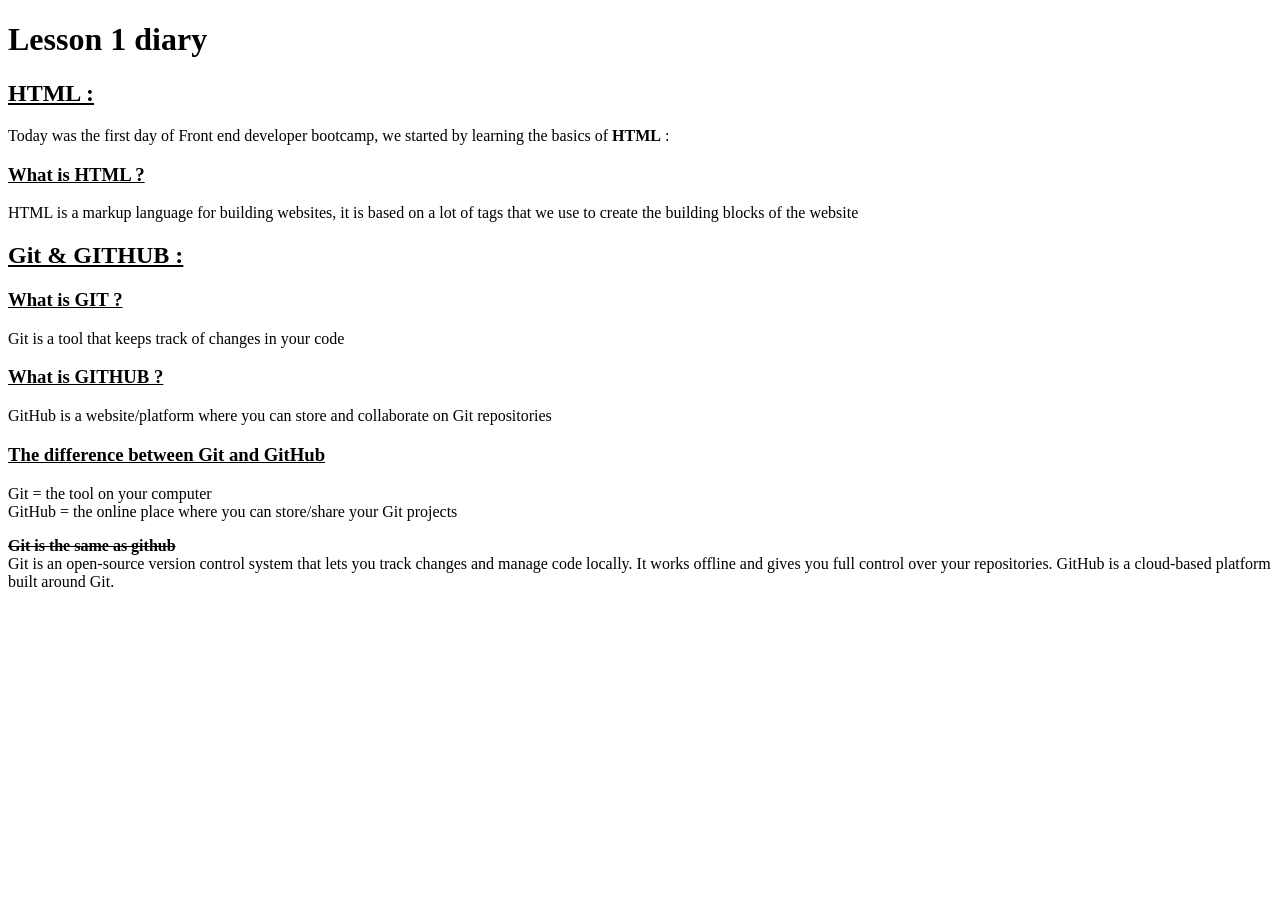
<file: assignment-1-html/index.html>
<!doctype html>
<html lang="en">
  <head>
    <meta http-equiv="Content-Type" content="text/html; charset=utf-8" />
    <meta name="viewport" content="width=device-width, initial-scale=1.0" />
    <meta name="description" content="Your page description" />
    <title>Assignment 1 html</title>
  </head>

  <body>
    <header>
      <h1>Lesson 1 diary</h1>
    </header>

    <main>
      <h2> <u>HTML :</u></h2>
      <p>
        Today was the first day of Front end developer bootcamp, we started by
        learning the basics of <b>HTML</b> :
      </p>
      <h3><u>What is HTML ?</u></h3>
      <p>
        HTML is a markup language for building websites, it is based on a lot of
        tags that we use to create the building blocks of the website
      </p>
      <h2><u>Git & GITHUB :</u></h2>
      <h3><u>What is GIT ?</u></h3>
      <p>Git is a tool that keeps track of changes in your code</p>
      <h3><u>What is GITHUB ?</u></h3>
      <p>GitHub is a website/platform where you can store and collaborate on Git repositories</p>
      <h3><u>The difference between Git and GitHub</u></h3>
      <p> Git = the tool on your computer <br> GitHub = the online place where you can store/share your Git projects</h3>
      <p><s><b>Git is the same as github</b></s> <br> Git is an open-source version control system that lets you track changes and manage code locally. It works offline and gives you full control over your repositories. GitHub is a cloud-based platform built around Git.</p>
    </main>

    <footer></footer>
  </body>
</html>
</file>
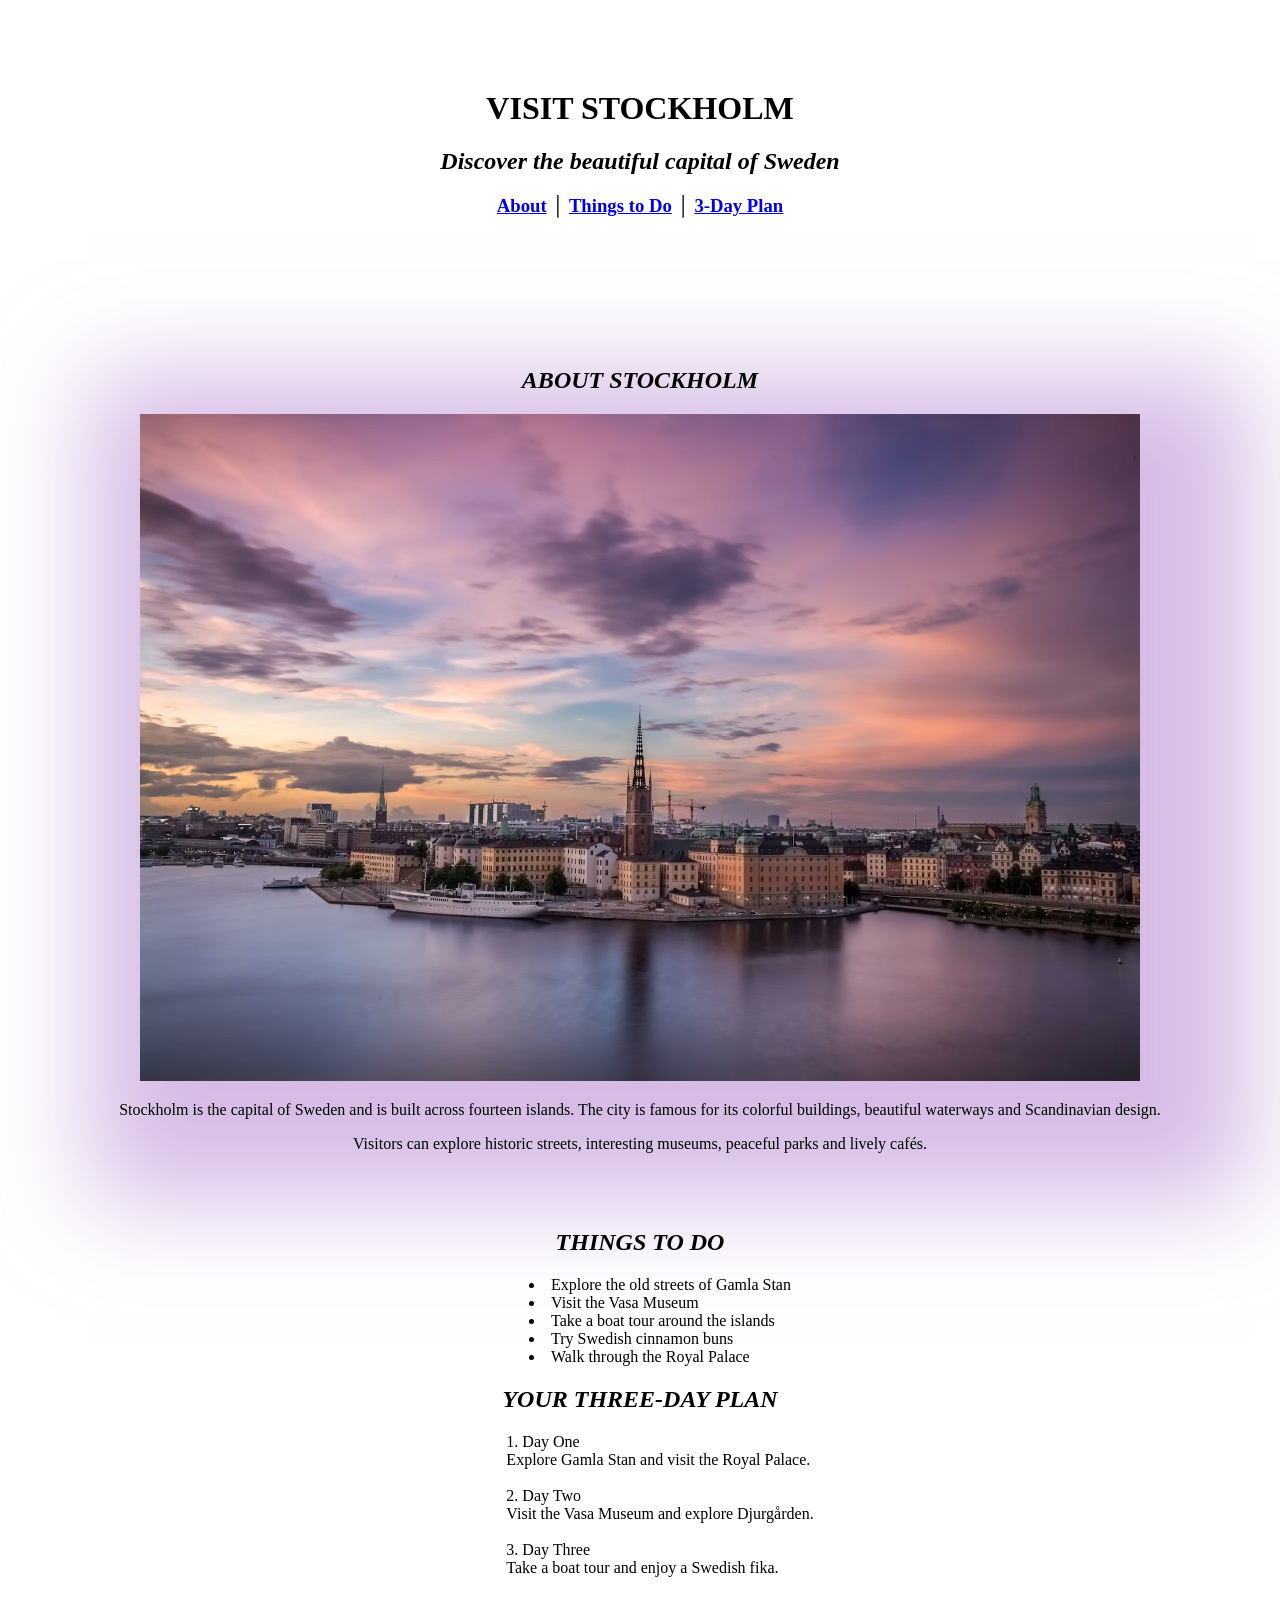
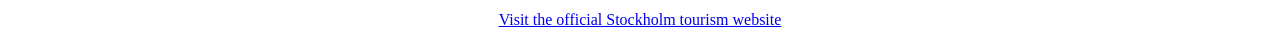
<file: assignment-2-HTML+CSS/index.html>
<!doctype html>
<html lang="en">
  <head>
    <meta http-equiv="Content-Type" content="text/html; charset=utf-8" />
    <meta name="viewport" content="width=device-width, initial-scale=1.0" />
    <meta name="description" content="Your page description" />
    <title>Assignment 2 HTML+CSS</title>
    <link rel="stylesheet" href="styles/index.css">
  </head>

  <body>
    <header>
      <h1 class="header">VISIT STOCKHOLM</h1>
      <h2 class="header">Discover the beautiful capital of Sweden </h2>
      <h3 class="header"> <a href="#about">About</a> │ <a href="#things-to-do">Things to Do</a>  │ <a href="#plan">3-Day Plan</a> </h3>
    </header>

    <main>
      <section class="centent">
        <div class="about-stockholm-section">
        <h2 id="about">ABOUT STOCKHOLM</h2>
        <img class="image" src="./images/sweden2.avif" alt="Sweden">
        <p>Stockholm is the capital of Sweden and is built across fourteen islands. The city is famous for its colorful buildings, beautiful waterways and Scandinavian design.</p>
        <p>Visitors can explore historic streets, interesting museums, peaceful parks and lively cafés.  </p>
        </div>
      </section>

      <section>
        <div>
          <h2 id="things-to-do">THINGS TO DO </h2>
          <ul class="lists">
            <li>Explore the old streets of Gamla Stan </li>
            <li>Visit the Vasa Museum</li>
            <li>Take a boat tour around the islands </li>
            <li>Try Swedish cinnamon buns</li>
            <li>Walk through the Royal Palace  </li>
          </ul>
        </div>

        <div>
           <h2 id="plan">YOUR THREE-DAY PLAN </h2>
           <ol class="lists">
            <li>Day One </br>Explore Gamla Stan and visit the Royal Palace. </li> </br>
            <li>Day Two </br>Visit the Vasa Museum and explore Djurgården. </li> </br>
            <li>Day Three </br>Take a boat tour and enjoy a Swedish fika.   </li> </br>
           </ol>
        </div>
      </section>
    </main>

    <footer>
      <p class="link-footer"><a href="https://www.visitstockholm.com/" target="_blank"> Visit the official Stockholm tourism website </a></p>
    </footer>
  </body>
</html>
</file>
<file: assignment-2-HTML+CSS/styles/index.css>
.header {
    text-align: center;

}



header {
    
   /* border: solid rgb(0, 0, 225, 65%); */
    /* border-width: 5px 5px ; */
    margin: 90px;
    /* box-shadow: rgb(0, 0, 225, 65%) -30px -40px 60px 45px; */
}


img {
   padding: 0;
   margin: 20px auto;
   width: 1000px; 
   /* height: 500px; */
   display: block;
   box-shadow: rgba(192, 152, 215, 0.65) 30px 40px 95px 80px;
   /* object-fit: cover; */
   }

h2  {
    font-style: italic;
    text-align: center;
    
}

p {
    text-align: center;
   }

.about-stockholm-section {
    padding: 40px;
}

.link-footer {
    color: black;
}
.lists {
list-style-position: inside;
margin: 0 auto;
width: fit-content;
display: block;
}
</file>
